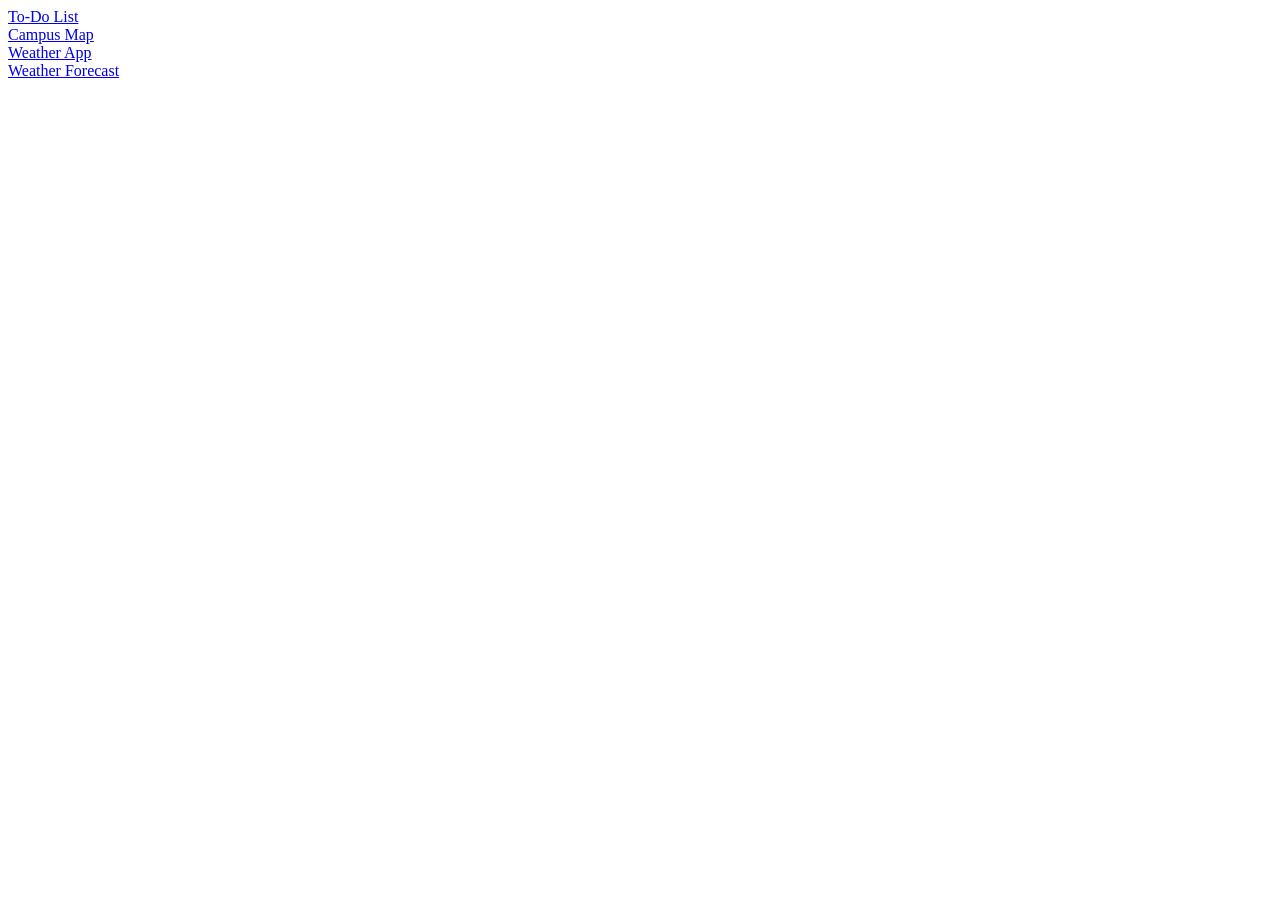
<file: index.html>
<!DOCTYPE html>
<html lang="en">
    <head>
        <meta charset="UTF-8">
        <meta name="viewport" content="width=device-width, initial-scale=1.0">
        <title>Applets</title>
    </head>
    <body>
        <a href="todolist.html">To-Do List</a>
        <br>
        <a href="campus-map.html">Campus Map</a>
        <br>
        <a href="weather-app.html">Weather App</a>
        <br>
        <a href="weather-forecast.html">Weather Forecast</a>
        </body>
        </html>
</file>
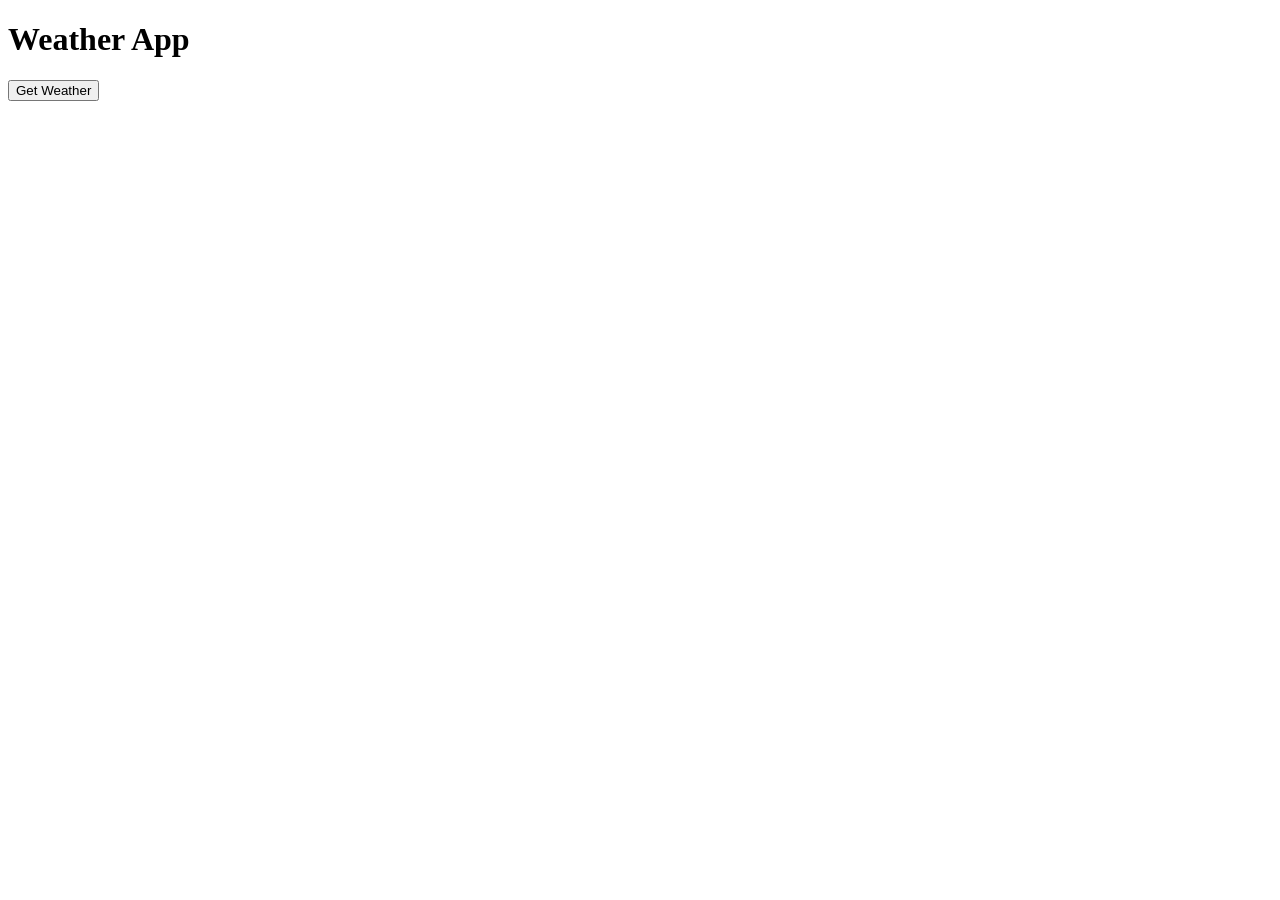
<file: weather-app.html>
<!DOCTYPE html>
<html lang="en">
<head>
    <meta charset="UTF-8">
    <meta name="viewport" content="width=device-width, initial-scale=1.0">
    <title>Weather</title>
</head>
<body>
    <h1>Weather App</h1>
    <button onclick="getWeather()">Get Weather</button>
    <div id="weatherResult"></div>
</body>
<script>
    const apiKey = "1e6a06157ad8bed73183befa91c37921";
 

    async function getWeather(){
        const city = prompt ("Enter city name:");
        if (!city) {
            alert("City name cannot be empty.");
            return;
        }
        const url = `https://api.openweathermap.org/data/2.5/weather?q=${city}&appid=${apiKey}&units=metric`;

        try{
            const response = await fetch(url);
            if (!response.ok) throw new Error('City not found');
            const data = await response.json();

            const weatherResult = document.getElementById('weatherResult');
            weatherResult.innerHTML = `
                <h2>${data.name}, ${data.sys.country}</h2>
                <p>Temperature: ${data.main.temp} C</p>
                <p>Weather: ${data.weather[0].description}</p>
                <p>Humidity: ${data.main.humidity}%</p>
                <p>Wind Speed: ${data.wind.speed} m/s</p>
            `;
        } catch (error) {
            alert("Error: " + error.message);
        }

    }
</script>
</html>
</file>
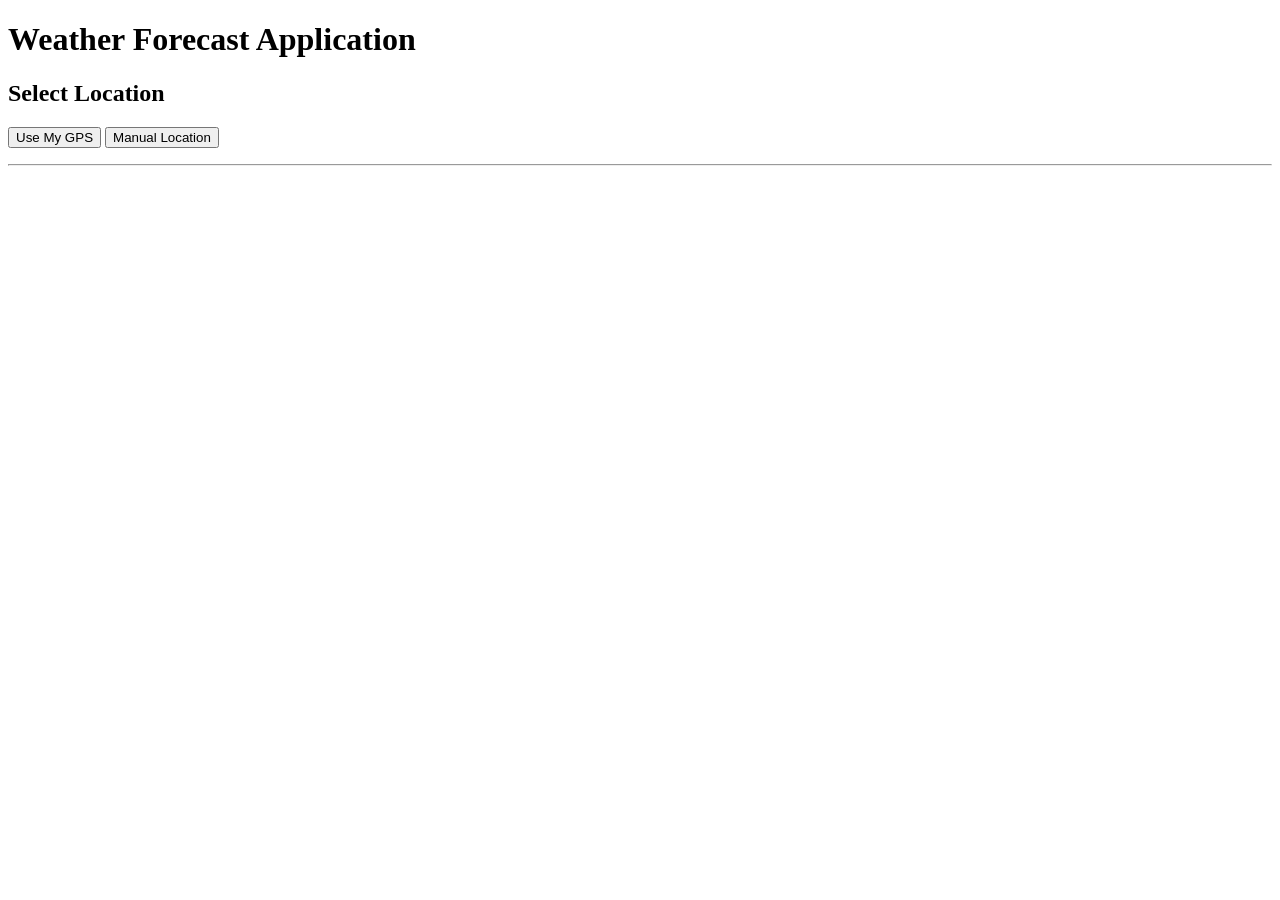
<file: weather-forecast.html>
<!DOCTYPE html>
<html lang="en">
<head>
    <meta charset="UTF-8">
    <meta name="viewport" content="width=device-width, initial-scale=1.0">
    <title>Weather Forecast App</title>
</head>
<body>

    <h1>Weather Forecast Application</h1>

    <h2>Select Location</h2>

    <button onclick="getGPSLocation()">Use My GPS</button>
    <button onclick="getWeather()">Manual Location</button>

    <p id="locationResult"></p>

    <hr>

    <div id="weatherResult"></div>

    <div id="forecastResult"></div>

    <script>

    const apiKey = "1e6a06157ad8bed73183befa91c37921";

    async function getWeather() {

    const city = prompt("Enter a city name");

    if (!city) {
        alert("No city entered");
        return;
    }

    const url =
        `https://api.openweathermap.org/data/2.5/weather?q=${encodeURIComponent(city)}&appid=${apiKey}&units=metric`;


    try {

        const response = await fetch(url);

        if (!response.ok) {
            throw new Error("City not found");
        }

        const data = await response.json();

        getWeatherByCoordinates(
            data.coord.lat,
            data.coord.lon
        );

    } catch (error) {

        alert("Error: " + error.message);

    }
}

    function getGPSLocation() {

    if (!navigator.geolocation) {
        alert("Geolocation is not supported by your browser.");
        return;
    }

    document.getElementById("locationResult").innerHTML =
        "Getting your location...";

    navigator.geolocation.getCurrentPosition(

        function(position) {

            const latitude = position.coords.latitude;
            const longitude = position.coords.longitude;

            getWeatherByCoordinates(latitude, longitude);

        },

        function(error) {

            document.getElementById("locationResult").innerHTML = "";

            alert("GPS Error: " + error.message);

        }

    );
}

    async function getWeatherByCoordinates(latitude, longitude) {

    const weatherUrl =
        `https://api.openweathermap.org/data/2.5/weather?lat=${latitude}&lon=${longitude}&appid=${apiKey}&units=metric`;

    const forecastUrl =
        `https://api.openweathermap.org/data/2.5/forecast?lat=${latitude}&lon=${longitude}&appid=${apiKey}&units=metric`;

    try {

        // Current Weather
        const weatherResponse = await fetch(weatherUrl);

        if (!weatherResponse.ok) {
            throw new Error("Unable to retrieve weather");
        }

        const data = await weatherResponse.json();

        document.getElementById("locationResult").innerHTML =
            `Location: ${data.name}, ${data.sys.country}`;

        document.getElementById("weatherResult").innerHTML = `

            <h2>Current Weather</h2>

            <h3>${data.name}, ${data.sys.country}</h3>

            <img src="https://openweathermap.org/img/wn/${data.weather[0].icon}@2x.png">

            <p>Temperature: ${data.main.temp} °C</p>

            <p>Weather: ${data.weather[0].description}</p>

            <p>Humidity: ${data.main.humidity}%</p>

            <p>Wind Speed: ${data.wind.speed} m/s</p>

        `;
        // 5-Day Forecast

        const forecastResponse = await fetch(forecastUrl);

        if (!forecastResponse.ok) {
            throw new Error("Unable to retrieve forecast");
        }

        const forecastData = await forecastResponse.json();

        const forecastResult =
            document.getElementById("forecastResult");

        forecastResult.innerHTML = `
            <h2>5-Day Weather Forecast</h2>
        `;

        // Display forecast every 24 hours

        forecastData.list
            .filter(item => item.dt_txt.includes("12:00:00"))
            .forEach(item => {

                forecastResult.innerHTML += `

                    <hr>

                    <h3>${item.dt_txt}</h3>

                    <img src="https://openweathermap.org/img/wn/${item.weather[0].icon}@2x.png">

                    <p>Temperature: ${item.main.temp} °C</p>

                    <p>Weather: ${item.weather[0].description}</p>

                    <p>Humidity: ${item.main.humidity}%</p>

                    <p>Wind Speed: ${item.wind.speed} m/s</p>

                `;

            });

    } catch (error) {

        alert("Error: " + error.message);

    }

}
       


    </script>



</body>
</html>
</file>
